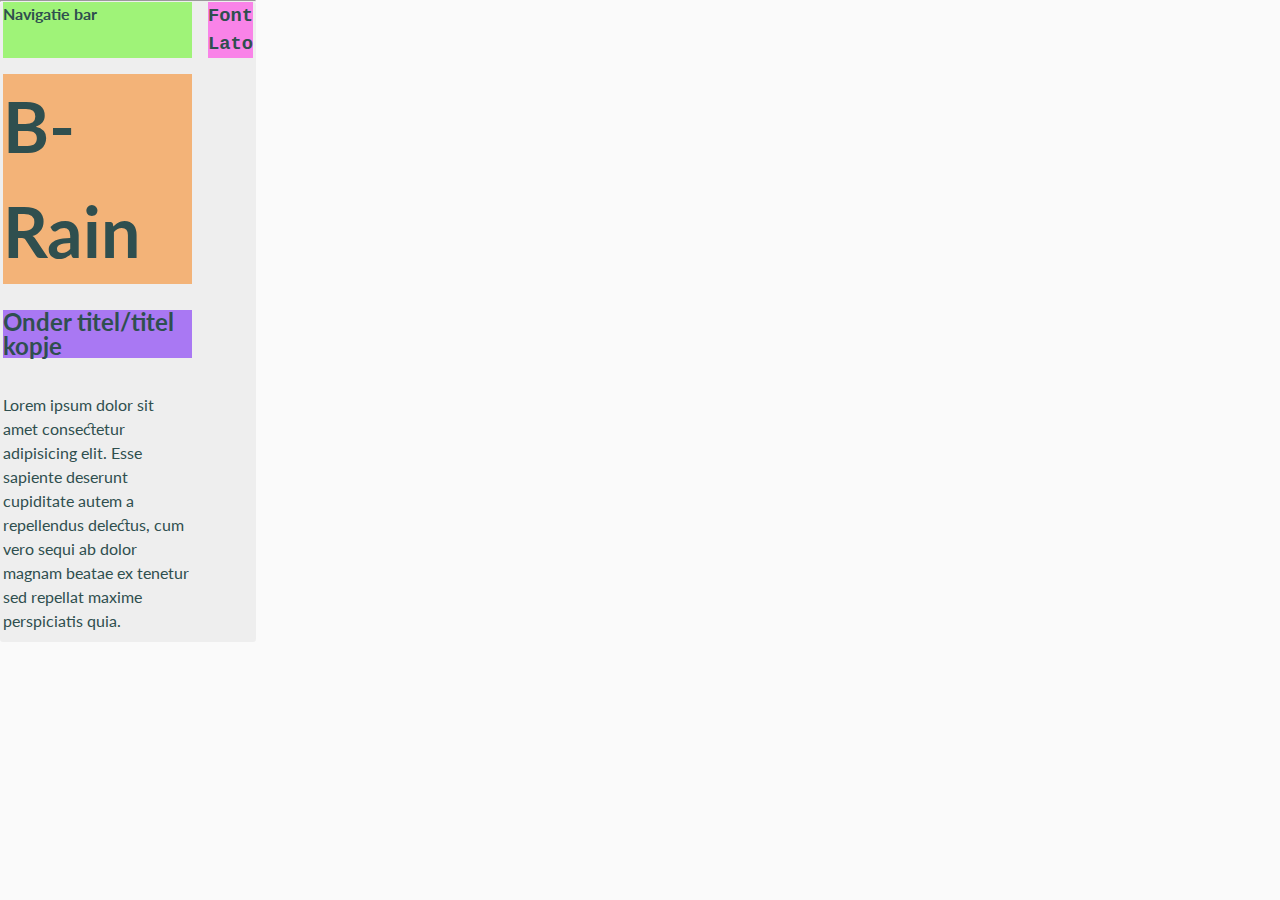
<file: typografie.html>
<!DOCTYPE html>
<html lang="en">
  <head>
    <meta charset="UTF-8" />
    <meta http-equiv="X-UA-Compatible" content="IE=edge" />
    <meta name="viewport" content="width=device-width, initial-scale=1.0" />
    <title>Typografie living styleguide</title>
    <link rel="preconnect" href="https://fonts.googleapis.com">
    <link rel="preconnect" href="https://fonts.gstatic.com" crossorigin>
    <link href="https://fonts.googleapis.com/css2?family=Lato:ital,wght@0,300;0,400;0,700;1,300;1,400;1,700&display=swap" rel="stylesheet">
    <link rel="stylesheet" href="style.css" />
  </head>
  <body>
    <section class="Typografie">
    <header>
        Typografie
    </header>
    <hr>
    <main>
        <h4>Navigatie bar</h4>
            <h1>B-Rain</h1>
        <h2>Onder titel/titel kopje</h2>
        <p>Lorem ipsum dolor sit amet consectetur adipisicing elit. 
            Esse sapiente deserunt cupiditate autem a repellendus delectus, cum vero sequi ab dolor magnam beatae ex tenetur sed repellat maxime perspiciatis quia.
        </p>
        <h3>Font 
            <a href=https://fonts.google.com/specimen/Lato> Lato</a>
        </h3>
    </main>
    

<style>
    :root {
        --pastel-blue: #f3b378;
        --pastel-pink: #f983e8;
        --pastel-green: #9ff378;
        --pastel-purple: #a978f3;

    }

    main {
       display: grid;
       gap: 1em;
       grid-column: 1fr 1fr;
       grid-row: 1fr 1fr 1fr 1fr 1fr 1fr  1fr 1fr;
       grid-template-areas: 
       "h4 h3"
       "h1 h3"
       "h2 h3"
       "p  h3";
    }

    main {
        background-color: #eee;
        border-radius: 3px;
        font-family: courier, monospace;
        padding: 0 3px;
    }

    header {
        text-transform: capitalize;
        font-family: 'Lato', sans-serif;
        font-weight: 900;

        
    }


    h1 {
        font-family: 'Lato', sans-serif;
        font-size: 70px;
        font-weight: 700;

        display: grid;
        grid-column: 1, 2;
        grid-row-start: 2;
        grid-row-end: 3;

        /* text-transform: capitalize; */
        background-color: var(--pastel-blue);
        

    }

    h2 {
        font-family: 'Lato', sans-serif;
        /* font-size: 20px; */
        line-height: 1em;
        background-color: var(--pastel-purple);

        display: grid;
        grid-column-start: 1, 2;
        grid-row-start: 3;
        grid-row-end: 4;
        margin: 5% 0;


        /* background-color: blue; */
    }

    h3 {
        font-size: 20;
        text-align: right;
        background-color: var(--pastel-pink);

        place-content: center;
        display: grid;
        grid-column-start: 2;
        grid-column-end: 3;

        /* background-color: pink; */
    }

    h4 {
        font-family: 'Lato', sans-serif;
        background-color: var(--pastel-green);

        /* background-color: red; */

        display: grid;
        grid-column-start: 1, 2;
        grid-column-end: 1, 2;

    }

    p {
        font-family: 'Lato', sans-serif;
        font-size: min 18px;

        display: grid;
        grid-column-start: 1;
        grid-column-end: 2;
        grid-row-start: 4;
        grid-row-end: 5;
        margin: 5% 0;
        line-height: -1.5;

        /* background-color: black;
        color: white; */


        /* 
           font van spatwater toepassen:
        --body-font: 'Open Sans', sans-serif;
        --title-font: 'Raleway', sans-serif;

        Font stijl= Lato
    */

    }

    


</style> 

















    </section>
  </body>
  </html>

<!-- Code voor website om code te laten zien -->

  <!-- <pre><code>
    &lt;p>Dit is een alinea&lt;/p>
    &lt;button>Dit is een voorbeeld button&lt;/button>
</code></pre> -->
</file>
<file: style.css>
:root {
  --lightblue: #7faec5;
  --background: #fafafa;
  --green: #4ecd5d;
  --darkblue: #384b61;
  --darkerblue: #0E373F;
  --darkgreen: #006319;
  --lightgreen: #9CD67D;
}
/* buttons kleuren */
button{
  --font-color-active: #F6F7F7;
  --background-color-active: #0E373F;
  --font-color-inactive: #0C3900;
  --background-color-inactive: #9cd67d;
  --font-color-submit: #fff;
  --background-color-submit: #000;
  --font-color-extra: #fff;
  --background-color-extra: #006319;
}

/*----------------------------------------------- VIKTOR STYLING ------------------------------------- */
body {
  display: grid;
  grid-template-areas: "nav main";
  grid-template-columns: 20% 80%;
    min-height: 100vh;

    font-family: sans-serif;
    text-rendering: optimizeLegibility;
    font-feature-settings: 'kern' 1, 'liga' on, 'dlig' on;
    line-height: 1.5;
  
    color: DarkSlateGray;
    background-color: var(--background);
}

nav {
  grid-area: nav;
}

main {
  grid-area: main;
  width: 100%;
  height: 100%;
}

header{
    display: grid;
 position: fixed;
 right: 0em;
 top: 0em;
 bottom: 0em;
 left: 110em;
text-transform: capitalize;
background-color: aqua;

}
h1{
    display: flex;
    justify-content: center;
}

ul{
  list-style: none;
  margin-bottom: 5px;  
}

li{
    margin-bottom: 40px;
    
    justify-content:left;
}


/*----------------------------------------------- INEZ STYLING------------------------------------- */




/*----------------------------------------------- LEMUEL STYLING------------------------------------- */
/*-------------------------------------------------- buttons ------------------------------------------- */
h2{
    position: relative;
    margin: 20px;
  }
  .buttons{
    height: 100%;
    width: 100%;
  }
  .button-size{
    background-color: #ffffff;
    display: flex;
    justify-content: space-evenly;
  }
  .large{
    border-radius: 10px;
    font-weight: bold;
    padding: 0;
    cursor: pointer;
    margin: 20px;
  
    height: 50px;
    width: 150px;
  }
  .medium{
    border-radius: 8px;
    font-weight: bold;
    margin: 20px;
  
    height: 50px;
    width: 100px;
  }
  .small{
    border-radius: 5px;
    font-weight: bold;
    margin: 20px;
  
    height: 52px;
    width: 52px;
  }
  .small-lang{
    border-radius: 5px;
    font-weight: bold;
    margin: 20px;
  
    height: 40px;
    width: 100px;
  }
  .verzenden{
    border-radius: 100px;
    font-weight: bold;
    margin: 20px;
  
    height: 30px;
    width: 90px;
  }
  .button-kleur{
    background-color: #ffffff;
    display: flex;
    justify-content: space-evenly;
  }
  .button-kleur-1{
    padding: 25px;
    width: 150px;
    border-radius: 10px;
    font-weight: bold;
    font-size: 18px;
   
    /* ------------------------------kleur wanneer je niet op de button hovert ''inactive''-----------------------------------*/
    background-color: #9CD67D;
    color: #0C3900;
  }
  .button-kleur-2{
    padding: 25px;
    width: 150px;
    border-radius: 10px;
    font-weight: bold;
    font-size: 18px;
  
    /*------------------------------- kleur wanneer je wel over de button hovert ''active''----------------------------------- */
    background-color: #0E373F;
    color: #F6F7F7;
  }
  .button-kleur-3{
    padding: 25px;
    width: 150px;
    border-radius: 10px;
    font-weight: bold;
    font-size: 18px;
    /* ---------------------------------------------zwart-wit "neutrale kleur"----------------------------------------- */
    background-color: white;
    color: black;
  }
  .button-kleur-4{
    padding: 25px;
    width: 150px;
    border-radius: 10px;
    font-weight: bold;
    font-size: 18px;
  /* ------------------------------------------------------extra kleurtje -------------------------------------------------------*/
    background-color: #006319;
    color: white;
  }
  
  /* end buttons css */

/*----------------------------------------------- GITA STYLING ------------------------------------- */
* {
  scroll-behavior: smooth;
  margin: 0;
  padding: 0;
  box-sizing: border-box;
}

section {
  width: 100%;
  height: fit-content;
  z-index: 1;
}

/*Side navbar*/

a {
  text-decoration: none;
  color: inherit;
}

/* Sidebar */
.sidebar-trigger {
  z-index: 2;
  position: fixed;
  top: 0;
  left: 0;
  width: 100%;
  height: 4em;
  background: #7faec5;
}

.sidebar-trigger > i {
  display: inline-block;
  margin: 1.5em 0 0 1.5em;
  color: #fff;
}

.sidebar-nav {
  position: fixed;
  top: 0;
  left: -15em;
  overflow: hidden;
  transition: all .3s ease-in;
  width: 15em;
  height: 100%;
  background: #fff;
  color: #384b61;
  box-shadow: 5px 0 5px -5px rgba(51, 51, 51, 0.15);
  z-index: 2;

}

.sidebar-nav:hover,
.sidebar-nav:focus,
.sidebar-trigger:focus + .sidebar-nav,
.sidebar-trigger:hover + .sidebar-nav {
  left: 0;
}

.sidebar-nav ul {
  position: absolute;
  top: 6em;
  left: 0;
  margin: 0;
  padding: 0;
  width: 15em;
}

.sidebar-nav ul li {
  width: 100%;
  height: 3em;
}

.nav-link {
  position: relative;
  display: inline-block;
  width: 100%;
  height: 3em;
}

.nav-link p {
  position: absolute;
  top: 50%;
  left: 4em;
  transform: translateY(-50%);
}

.nav-link:hover {
  background: #384b61;
  color: #fff;
}

.nav-link > i {
  position: absolute;
  top: 0;
  left: 0;
  display: inline-block;
  width: 4em;
  height: 3em;
}

.nav-link > i::before {
  position: absolute;
  top: 50%;
  left: 50%;
  transform: translate(-50%, -50%);
}

/*Colors*/
.color-wrapper{
  display: flex;
  flex-wrap: wrap;
  flex-direction: row;
  justify-content: center;
  gap: 10px;
  margin: 20px 0 20px 0;
}

.color-card {
  width: 18rem;
  height: 20rem;
  background-color: #fff;
  box-shadow: rgba(0, 0, 0, 0.24) 0px 3px 8px;
}

.color {
  width: 100%;
  height: 75%;
}

.color-hex {
  display: flex;
  justify-content: center;
  align-items: center;
}

.color-hex code {
  background-color: transparent;
  font-size: 1.2rem;
  margin: 15px;
}

.primary-colors .color-card:nth-child(1) .color{
  background-color: var(--darkblue);
}

.primary-colors .color-card:nth-child(2) .color{
  background-color: var(--lightblue);
}

.primary-colors .color-card:nth-child(3) .color{
  background-color: var(--green);
}

.primary-colors .color-card:nth-child(4) .color{
  background-color: var(--background);
}

.secundary-colors .color-card:nth-child(1) .color{
  background-color: var(--darkgreen);
}

.secundary-colors .color-card:nth-child(2) .color{
  background-color: var(--darkerblue);
}

.secundary-colors .color-card:nth-child(3) .color {
  background-color: var(--lightgreen);
}

/* Mobile First */
@media (min-width: 42em) {
  /* Sidebar */
  .sidebar-trigger {
    width: 4em;
  }

  .sidebar-nav {
    width: 4em;
    left: 0;
  }

  .sidebar-nav:hover,
  .sidebar-nav:focus,
  .sidebar-trigger:hover + .sidebar-nav,
  .sidebar-trigger:focus + .sidebar-nav {
    width: 15em;
  }
}

@media (min-width: 68em) {
  /* Sidebar */
  .sidebar-trigger {
    display: none
  }

  .sidebar-nav {
    width: 15em;
  }

  .sidebar-nav ul {
    top: 1.3em;
    font-size: 1.4em;
  }
}
</file>
